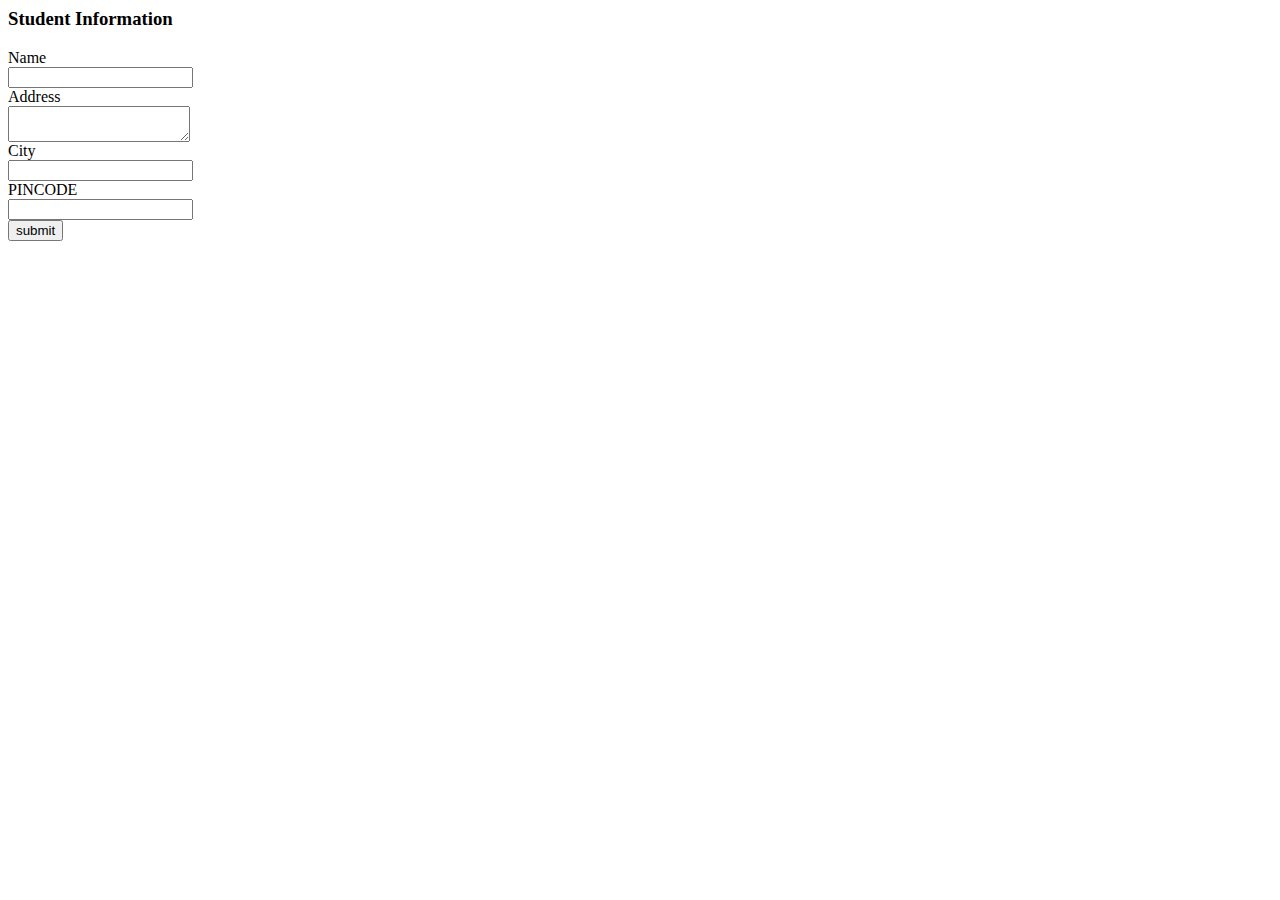
<file: chruchws/templates/student.html>
<html>
   <body>
      
      <form action = "{{ url_for('addrec') }}" method = "POST">
         <h3>Student Information</h3>
         Name<br>
         <input type = "text" name = "nm" /></br>
         
         Address<br>
         <textarea name = "add" ></textarea><br>
         
         City<br>
         <input type = "text" name = "city" /><br>
         
         PINCODE<br>
         <input type = "text" name = "pin" /><br>
         <input type = "submit" value = "submit" /><br>
      </form>
      
   </body>
</html>
</file>
